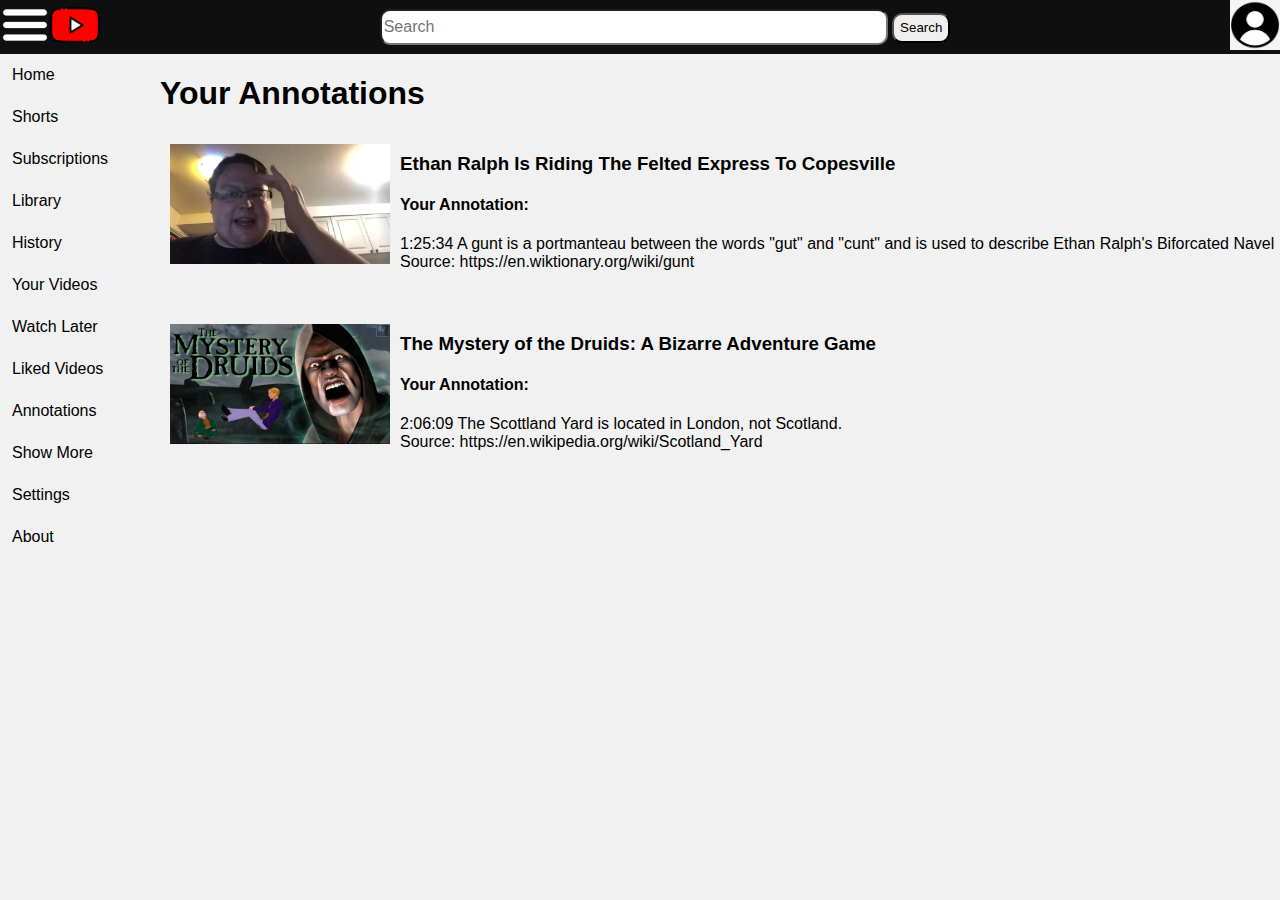
<file: index.html>
<!DOCTYPE html>
<html lang="en">
  <head>
    <link href="stylesheet.css" rel="stylesheet" type="text/css" />
    <link rel="icon" type="image/x-icon" href="images/favicon.png" />

    <title>Youtube Annotation Main Page</title>
  </head>
  <body>
    <!-- header bar -->
    <div class="header">
      <img src="images/menu.png" id="menuToggle" alt="hamburger" />
      <img src="images/favicon.png" alt="logo" />
      <div class="center">
        <input type="text" id="searchbar" placeholder="Search" />
        <button id="searchbtn">Search</button>
      </div>
      <div class="right">
        <img src="images/profile.png" alt="profile" />
      </div>
    </div>

    <!-- navigation side bar -->
    <div id="sidenav">
      <ul class="navi">
        <li>Home</li>
        <li>Shorts</li>
        <li>Subscriptions</li>
        <li>Library</li>
        <li>History</li>
        <li>Your Videos</li>
        <li>Watch Later</li>
        <li>Liked Videos</li>
        <li><a href="index.html">Annotations</a></li>
        <li>Show More</li>
      </ul>

      <ul class="about">
        <li>Settings</li>
        <li>About</li>
      </ul>
    </div>

    <!-- main content -->
    <div class="content">
      <h1>Your Annotations</h1>
      <div class="annotationlist">
        <!--Placeholder Video 1-->
        <div class="video">
          <img src="images/hq720.webp" alt="thumbnail" />
          <div class="annotation">
            <h3>
              <a href="video.html">Ethan Ralph Is Riding The Felted Express To Copesville</a>
            </h3>
            <h4><b>Your Annotation:</b></h4>
            <p>1:25:34 A gunt is a portmanteau between the words "gut" and "cunt" and is used to describe Ethan Ralph's Biforcated Navel<br />Source: <a href="https://en.wiktionary.org/wiki/gunt">https://en.wiktionary.org/wiki/gunt</a></p>
          </div>
        </div>
        <!--Placeholder Video 2-->
        <div class="video">
          <img src="images/thumbnail.jpg" alt="thumbnail" />
          <div class="annotation">
            <h3>
              <a href="index.html">The Mystery of the Druids: A Bizarre Adventure Game</a>
            </h3>
            <h4><b>Your Annotation:</b></h4>
            <p>2:06:09 The Scottland Yard is located in London, not Scotland. <br />Source: <a href="https://en.wikipedia.org/wiki/Scotland_Yard">https://en.wikipedia.org/wiki/Scotland_Yard</a></p>
          </div>
        </div>
      </div>
    </div>
    <script src="script.js"></script>
  </body>
</html>
</file>
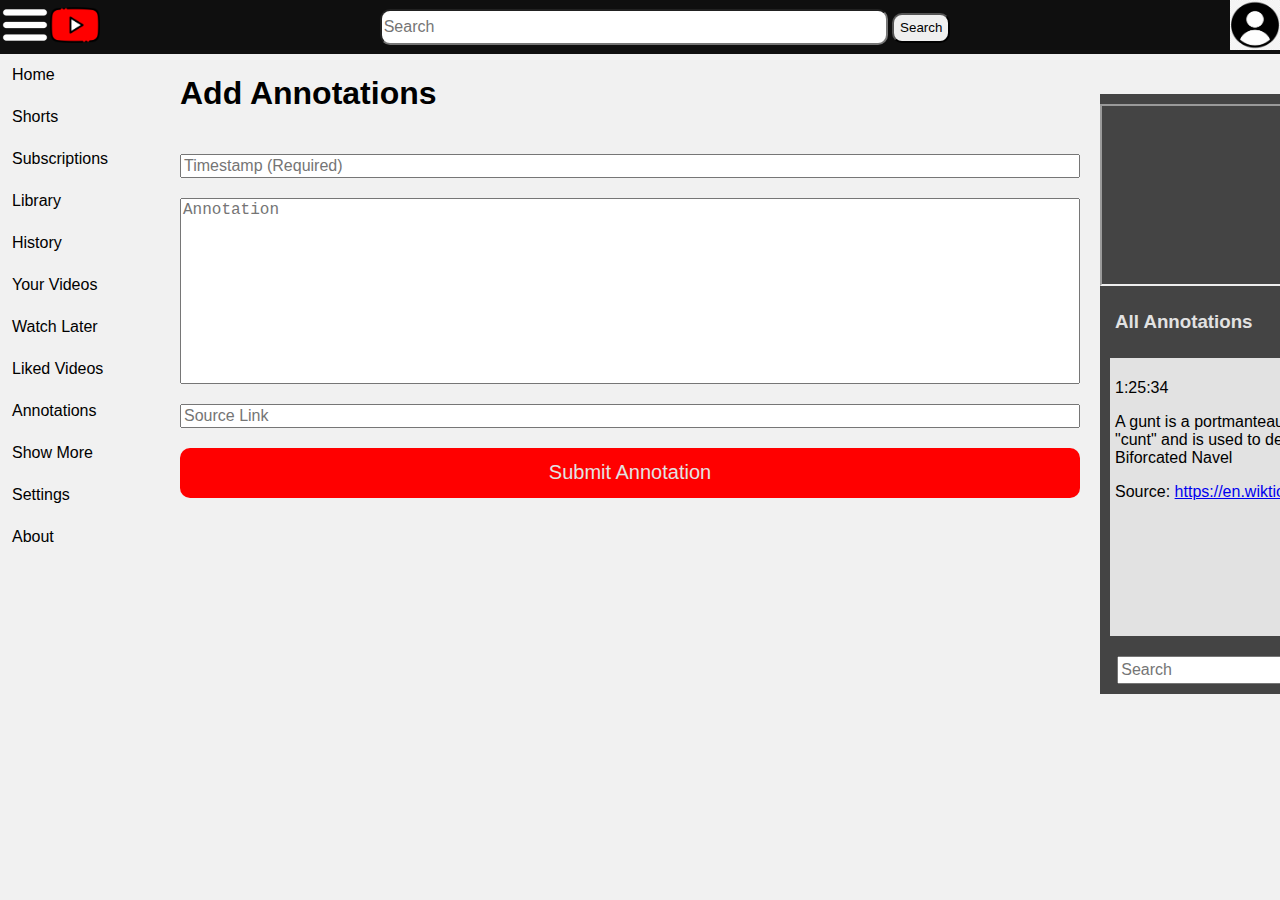
<file: addAnnotation.html>
<!DOCTYPE html>
<html lang="en">
  <head>
    <link href="stylesheet.css" rel="stylesheet" type="text/css" />
    <link rel="icon" type="image/x-icon" href="images/favicon.png" />

    <title>Add Annotation</title>
  </head>
  <body>
    <!-- header bar -->
    <div class="header">
      <img src="images/menu.png" id="menuToggle" alt="hamburger" />
      <img src="images/favicon.png" alt="logo" />
      <div class="center">
        <input type="text" id="searchbar" placeholder="Search" />
        <button id="searchbtn">Search</button>
      </div>
      <div class="right">
        <img src="images/profile.png" alt="profile" />
      </div>
    </div>

    <div class="mainBody">
      <!-- navigation side bar -->
      <div id="sidenav">
        <ul class="navi">
          <li>Home</li>
          <li>Shorts</li>
          <li>Subscriptions</li>
          <li>Library</li>
          <li>History</li>
          <li>Your Videos</li>
          <li>Watch Later</li>
          <li>Liked Videos</li>
          <li><a href="index.html">Annotations</a></li>
          <li>Show More</li>
        </ul>

        <ul class="about">
          <li>Settings</li>
          <li>About</li>
        </ul>
      </div>

      <!-- Add Annotation Form-->
      <div class="content">
        <h1>Add Annotations</h1>
        <form class="annotationTextboxes">
          <input type="text" id="timestampField" placeholder="Timestamp (Required)" />

          <textarea id="annotationField" rows="10" placeholder="Annotation"></textarea>

          <input type="text" id="sourceLink" placeholder="Source Link" />

          <button id="submitAnnoBtn">Submit Annotation</button>
        </form>
      </div>

      <!--right column-->
      <div class="rightnav">
        <iframe width="420" height="400" src="https://www.youtube.com/embed/zCO7p_Ov_9w"> </iframe>
        <h3 id="referenceTitle"><b>All Annotations</b></h3>
        <div id="panel">
          <p>1:25:34</p>
          <p>A gunt is a portmanteau between the words "gut" and "cunt" and is used to describe Ethan Ralph\'s Biforcated Navel<br /></p>
          <p>Source: <a href="https://en.wiktionary.org/wiki/gunt">https://en.wiktionary.org/wiki/gunt</a></p>
        </div>
        <input type="text" id="annotationSearch" placeholder="Search" />
      </div>
    </div>

    <script src="script.js"></script>
  </body>
</html>
</file>
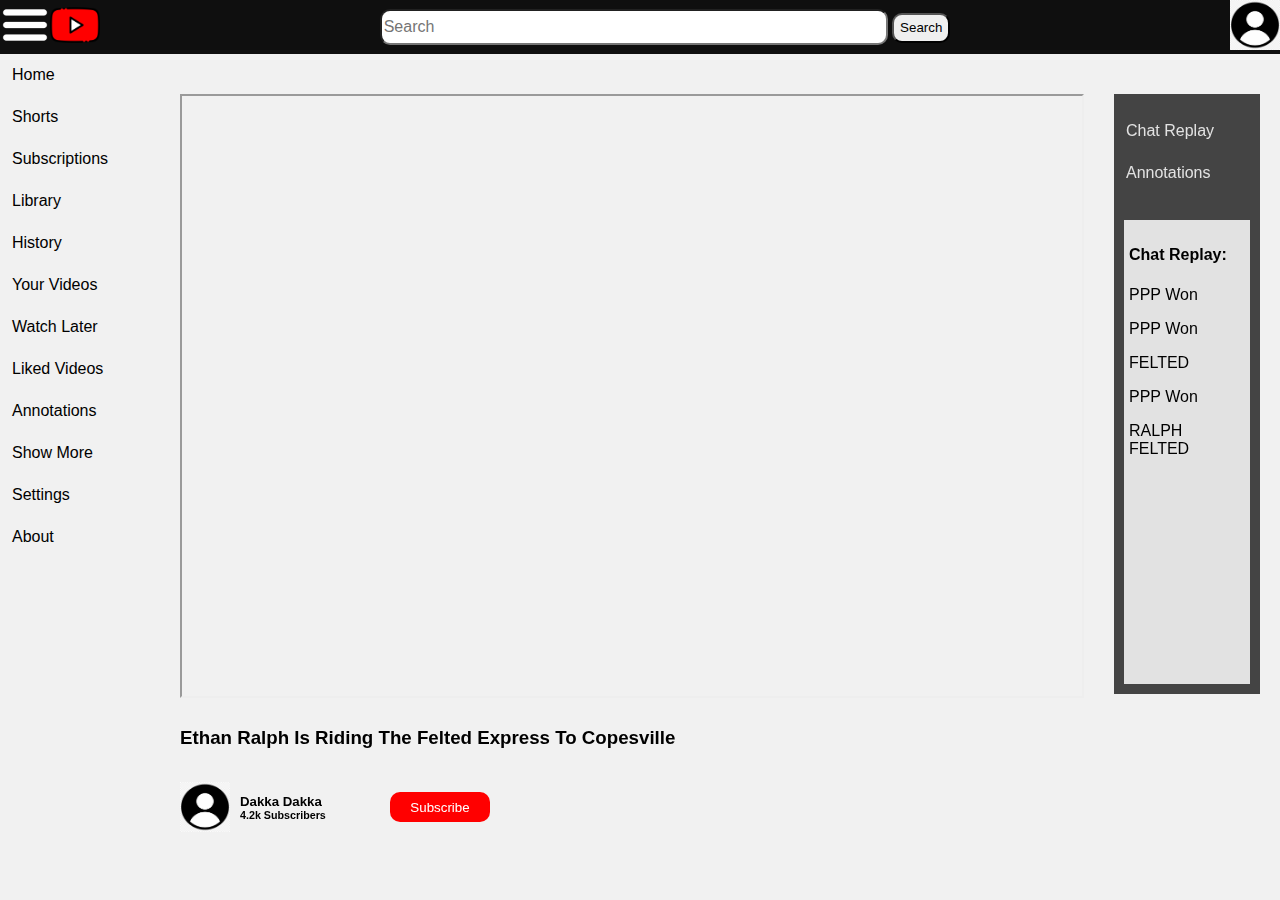
<file: video.html>
<!DOCTYPE html>
<html lang="en">
  <head>
    <link href="stylesheet.css" rel="stylesheet" type="text/css" />
    <link rel="icon" type="image/x-icon" href="images/favicon.png" />

    <title>Youtube Annotation Main Page</title>
  </head>
  <body>
    <!-- header bar -->
    <div class="header">
      <img src="images/menu.png" id="menuToggle" alt="hamburger" />
      <img src="images/favicon.png" alt="logo" />
      <div class="center">
        <input type="text" id="searchbar" placeholder="Search" />
        <button id="searchbtn">Search</button>
      </div>
      <div class="right">
        <img src="images/profile.png" alt="profile" />
      </div>
    </div>

    <div class="mainBody">
      <!-- navigation side bar -->
      <div id="sidenav">
        <ul class="navi">
          <li>Home</li>
          <li>Shorts</li>
          <li>Subscriptions</li>
          <li>Library</li>
          <li>History</li>
          <li>Your Videos</li>
          <li>Watch Later</li>
          <li>Liked Videos</li>
          <li><a href="index.html">Annotations</a></li>
          <li>Show More</li>
        </ul>

        <ul class="about">
          <li>Settings</li>
          <li>About</li>
        </ul>
      </div>

      <!-- main content -->
      <div class="content">
        <iframe width="900" height="600" src="https://www.youtube.com/embed/zCO7p_Ov_9w"> </iframe>
        <h3>Ethan Ralph Is Riding The Felted Express To Copesville</h3>
        <div class="metadata">
          <img src="images/profile.png" id="uploaderPic" alt="uploader" />
          <div class="accDesc">
            <h5>Dakka Dakka</h5>
            <h6>4.2k Subscribers</h6>
          </div>
          <button id="subscribebtn">Subscribe</button>
        </div>
      </div>

      <!-- right column -->
      <div class="rightnav">
        <ul id="rightmenu">
          <li id="chatReplay">Chat Replay</li>
          <li id="dropdown">
            Annotations
            <ul id="dropdownMenu">
              <li id="allAnnotations"><a href="#">All Annotations</a></li>
              <li id="liveAnnotations"><a href="#">Live Annotations</a></li>
              <li id="addAnnotations"><a href="addAnnotation.html">Add Annotations</a></li>
            </ul>
          </li>
        </ul>
        <div id="panel">
          <h4><b>Chat Replay:</b></h4>
          <p>PPP Won</p>
          <p>PPP Won</p>
          <p>FELTED</p>
          <p>PPP Won</p>
          <p>RALPH FELTED</p>
        </div>
      </div>
    </div>

    <script src="script.js"></script>
  </body>
</html>
</file>
<file: stylesheet.css>
body {
  font-family: Roboto, Noto, Arial, Helvetica, sans-serif;
  margin: 0;
  background-color: #f1f1f1;
}

.mainBody {
  display: flex;
  flex-direction: row;
  align-content: flex-start;
}

.header {
  display: flex;
  background-color: #0f0f0f;
  width: 100%;
}

.header .center {
  display: inline;
  margin: 0 auto;
  margin-top: auto;
  margin-bottom: auto;
}

.header .right {
  float: right;
}

#searchbar {
  border-radius: 10px;
  height: 30px;
  width: 500px;
  font-size: 16px;
}

#searchbar input {
  padding: 1px;
}

#searchbtn {
  border-radius: 10px;
  height: 30px;
}

#searchbtn:hover {
  background-color: #e2e2e2;
}

.header img {
  width: 50px;
  height: 50px;
}

#sidenav {
  list-style-type: none;
  margin: 0;
  padding: 0;
  float: left;
  display: flex;
  flex-direction: column;
  height: 100%;
  justify-content: flex-end;
}

.navi,
.about {
  list-style-type: none;
  margin: 0;
  padding: 0;
  flex-direction: column;
  width: 10em;
}

#sidenav li {
  padding: 12px;
  font-size: 16px;
}

#sidenav li a {
  color: black;
  text-decoration: none;
}

.about {
  margin-top: auto;
}

#sidenav li:hover {
  background-color: #0f0f0f;
  color: #f1f1f1;
}

.content {
  display: flex;
  margin: 0;
  padding: 0;
  flex-direction: column;
  margin-left: 20px;
  width: 60em;
}

.video {
  width: 70em;
  height: 180px;
}

.video:hover {
  background-color: #e2e2e2;
}

.video a {
  color: black;
  text-decoration: none;
}

.video img {
  width: 220px;
  height: 120px;
  float: left;
  margin: 10px 10px 10px 10px;
}

.annotation {
  float: left;
}

.content iframe {
  margin: 40px 10px 10px 0px;
}

#uploaderPic {
  width: 50px;
  height: 50px;
}

#subscribebtn {
  color: white;
  background-color: red;
  height: 30px;
  width: 100px;
  border-radius: 10px;
  padding: 0;
  border: none;
}

.rightnav {
  display: flex;
  margin: 40px 20px 20px 20px;
  padding: 0;
  background-color: #444444;
  float: right;
  flex: 50%;
  width: 30em;
  flex-direction: column;
  height: 600px;
}

#rightmenu {
  padding: 0;
}

#rightmenu li {
  list-style-type: none;
  display: block;
  padding: 12px 12px 12px 12px;
  font-size: 16px;
  color: #e2e2e2;
}

#rightmenu li:hover {
  background-color: #a1a1a1;
  color: #0f0f0f;
}

#dropdownMenu {
  display: none;
  text-decoration: none;
}

#dropdownMenu li a {
  text-decoration: none;
  color: #e2e2e2;
}

#panel {
  background-color: #e2e2e2;
  margin: 10px 10px 10px 10px;
  padding: 5px 5px 5px 5px;
  height: 100%;
}

.metadata {
  margin-top: 10px;
  display: grid;
  grid-template-columns: 60px 150px 50px;
  grid-template-rows: 60px;
  align-items: center;
}

.metadata img {
  grid-column-start: 1;
  grid-column-end: 2;
}

.accDesc {
  grid-column-start: 2;
  grid-column-end: 3;
}

.accDesc h5,
.accDesc h6 {
  margin: auto;
}

.metadata #subscribebtn {
  grid-column-start: 3;
  grid-column-end: 4;
}

.annotationTextboxes {
  width: 900px;
  display: flex;
  flex-direction: column;
}

.annotationTextboxes input {
  margin: 20px 0px 20px 0px;
  font-size: 16px;
}

.annotationTextboxes textarea {
  font-size: 16px;
}

#annotationField {
  resize: none;
}

#submitAnnoBtn {
  height: 50px;
  background-color: red;
  border-style: none;
  color: #e2e2e2;
  font-size: 20px;
  border-radius: 10px;
}

#submitAnnoBtn:hover {
  background-color: lightcoral;
}

.rightnav iframe {
  margin: 10px auto 10px auto;
}

#referenceTitle {
  color: #e2e2e2;
  margin: 10px 10px 10px 10px;
  padding: 5px 5px 5px 5px;
}

#annotationSearch {
  font-size: 16px;
  width: 90%;
  margin: 10px auto 10px auto;
  height: 50px;
}

@media (max-width: 768px) {
  .mainBody {
    display: flex;
    flex-direction: column;
  }

  .rightnav {
    margin: 30px auto 10px auto;
  }

  .content {
    margin: auto;
  }
}
</file>
